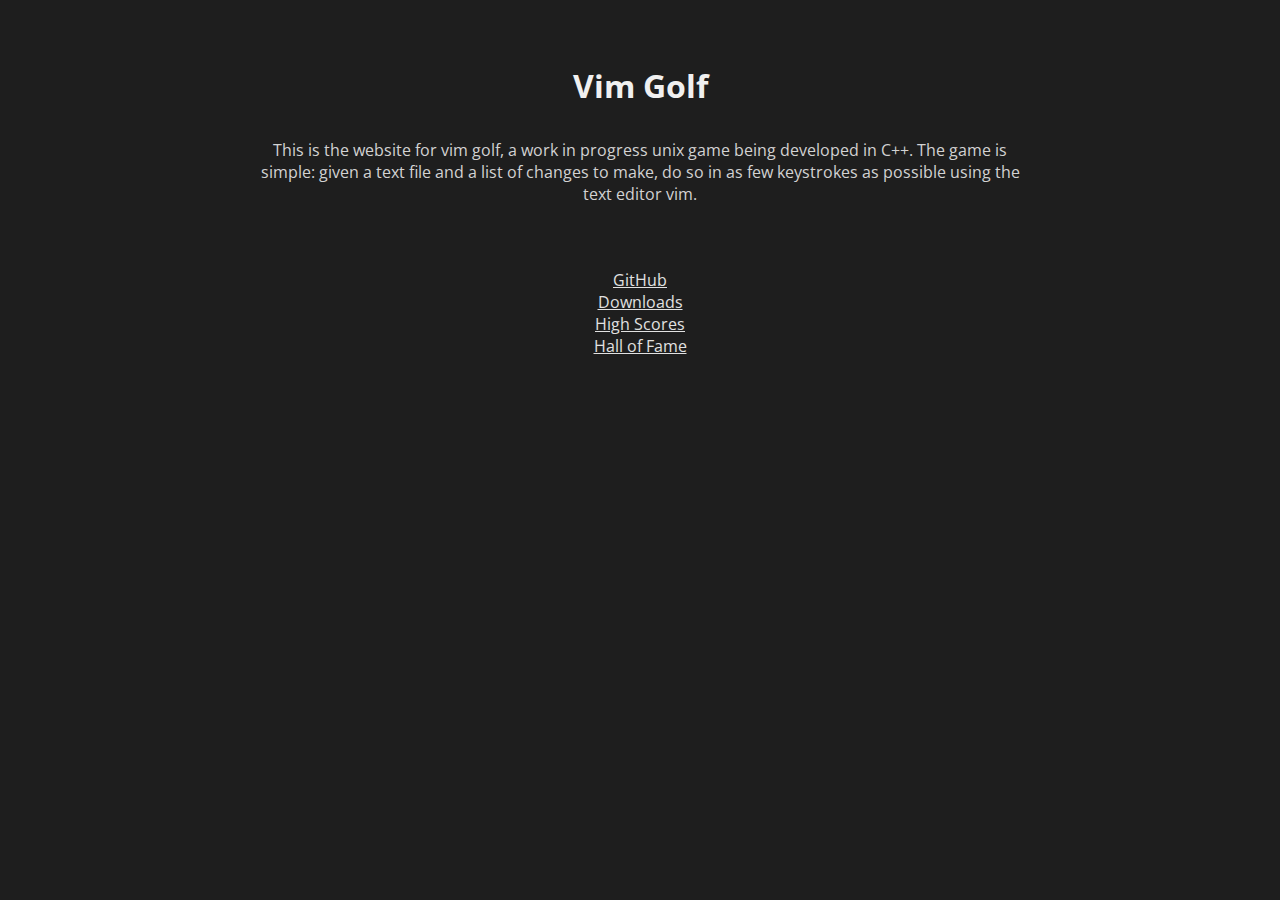
<file: index.html>
<!DOCTYPE HTML lang="en">
<html>
<head>
	<meta charset="UTF-8">
	<link rel="stylesheet" type="text/css" href="./main.css">
</head>
<body>
	<h1>
	Vim Golf
	</h1>
	<p>
	This is the website for vim golf, a work in progress unix game being developed in C++. The game is simple: given a text file and a list of changes to make, do so in as few keystrokes as possible using the text editor vim. 
	</p>
	<div class="links">
	<p><a href="https://www.github.com/isaiahsherfick/vimgolf">GitHub</a></p>
	<p><a href="./Downloads/index.html">Downloads</a></p>
	<p><a href="./HighScores/index.html">High Scores</a></p>
	<p><a href="./HallOfFame/index.html">Hall of Fame</a></p>
	</div>
</body>
</html>
</file>
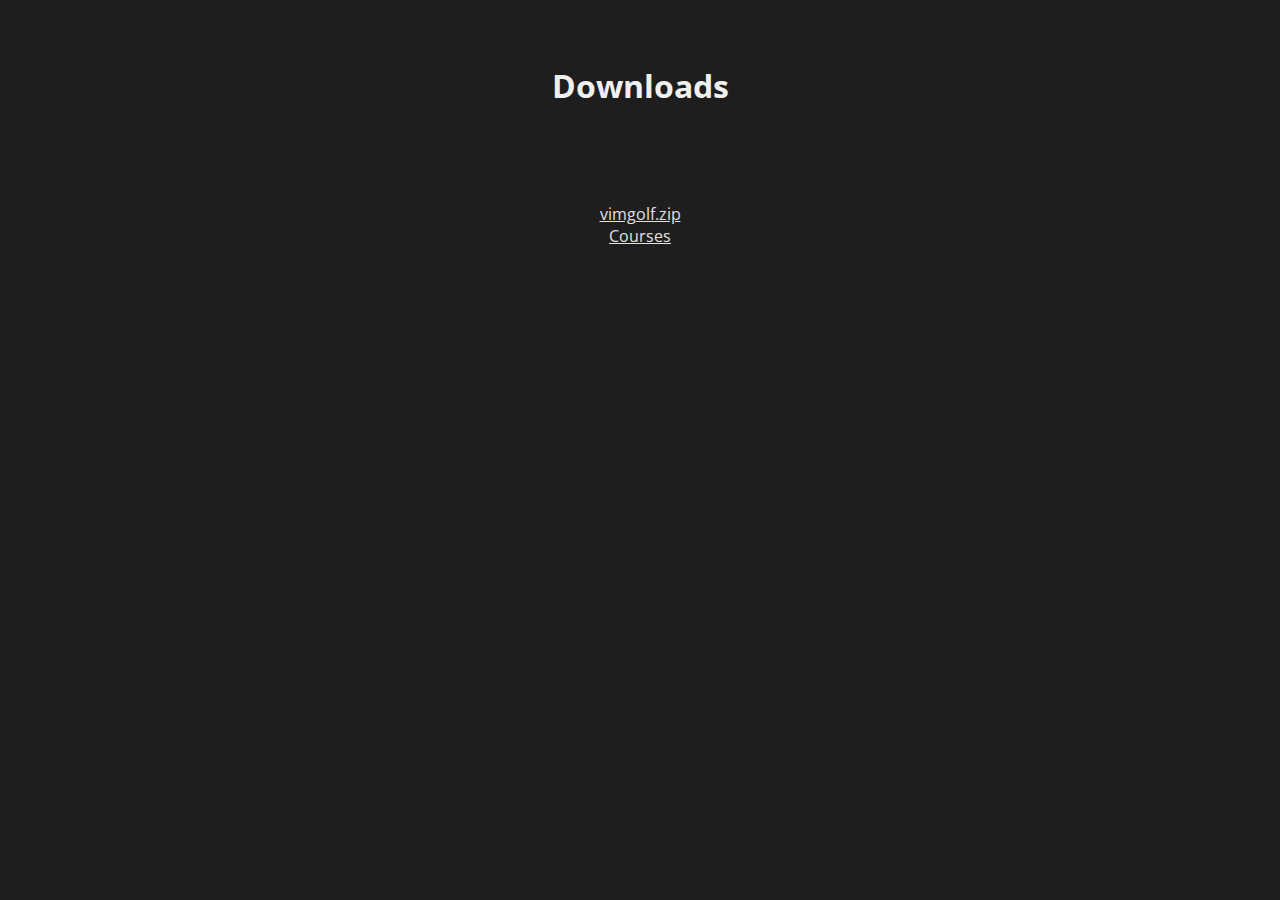
<file: Downloads/index.html>
<html>
<head>
	<meta charset="UTF-8">
	<link rel="stylesheet" type="text/css" href="../main.css">
</head>
<body>
	<h1>
	Downloads
	</h1>
	<div class="links">
	<p><a href="download.html">vimgolf.zip</a></p>
	<p><a href="download.html">Courses</a></p>
	</div>
</body>
</html>
</file>
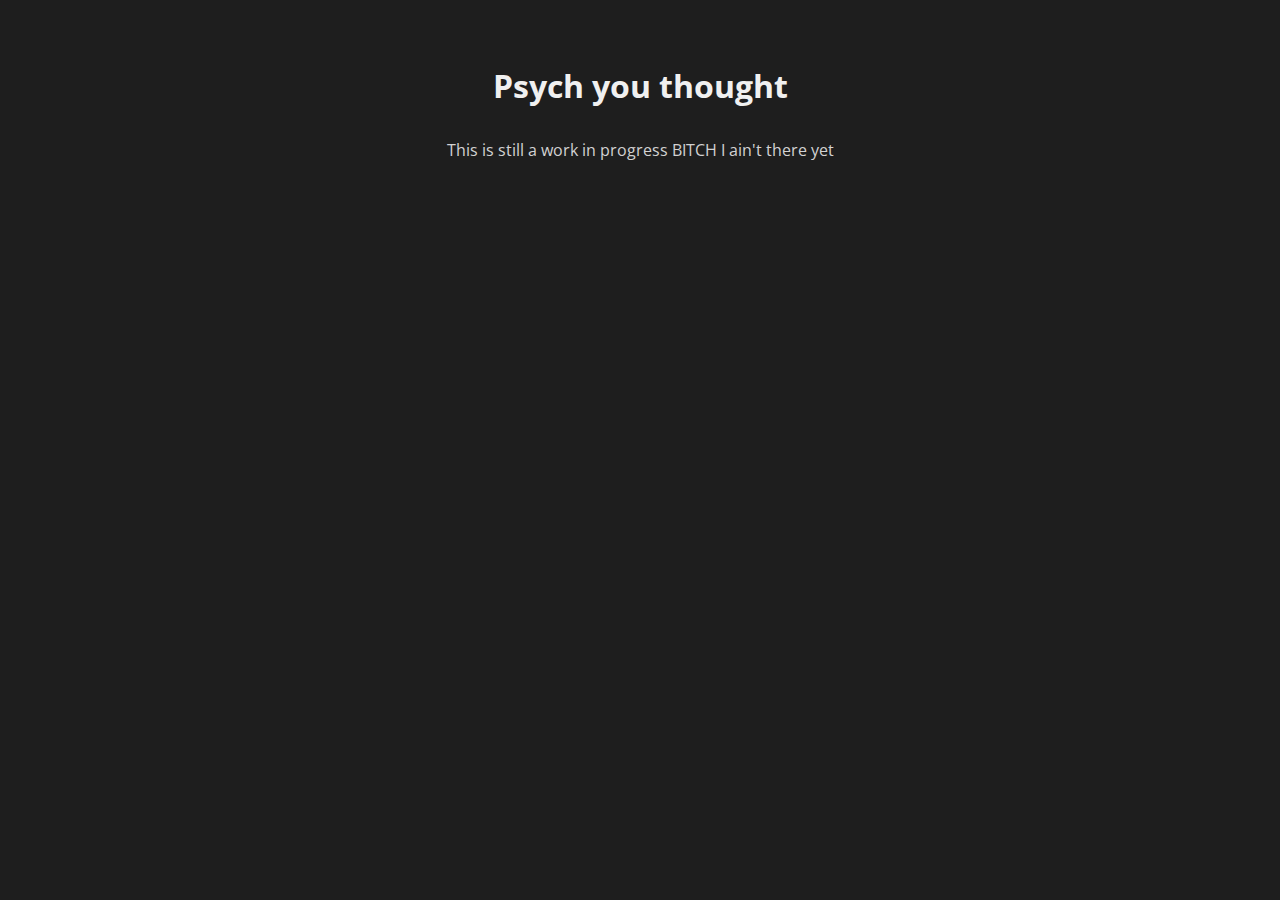
<file: HallOfFame/index.html>
<!DOCTYPE HTML lang="en">
<html>
<head>
	<meta charset="UTF-8">
	<link rel="stylesheet" type="text/css" href="../main.css">
</head>
<body>
	<h1>
	Psych you thought
	</h1>
	<p>
	This is still a work in progress BITCH I ain't there yet
	</p>
</body>
</html>
</file>
<file: main.css>
@import url('https://fonts.googleapis.com/css?family=open+sans');
*
{
	margin: 0;
	padding: 0;
	box-sizing: border-box;
	font-family: "open sans", "sans-serif";
}	
body, div
{
	background-color: rgb(30,30,30);
}
a
{
	color: rgb(225,225,225);
}
hr
{
	width: 100%;
	margin-left: auto;
	margin-right: auto;
}
div
{
	padding: 5%;
	padding-top: 10px;
	padding-bottom: 10px;
}
h1
{
	padding-top: 5%;
	padding-bottom: 2.5%;
	text-align: center;
	color: rgb(240,240,240);
}
h3
{
	color: rgb(200,200,200);
	padding-left: 30px;
	padding-top: 2%;
}
p
{
	color: rgb(210,210,210);
	padding-left: 20%;
	padding-right: 20%;
	text-align: center;
}
.links
{
	padding-top: 5%;
}
</file>
